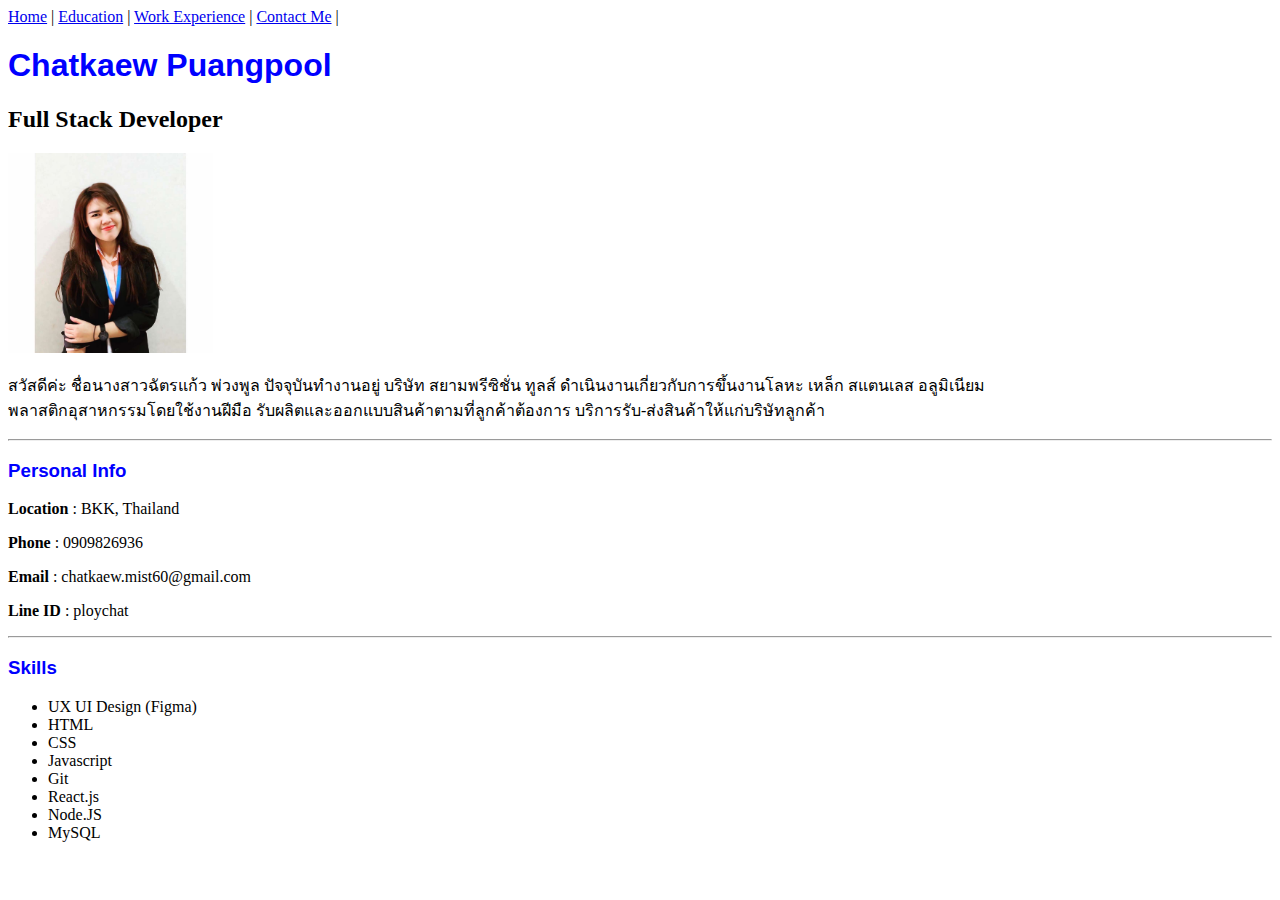
<file: index.html>
<!DOCTYPE html>
<html lang="en">
     <head>
          <meta charset="UTF-8">
          <meta name="viewport" content="width=device-width, initial-scale=1.0">
          <title>My Resume</title>
          <link rel="stylesheet" href="style.css">

               <a href="./index.html">Home</a> |
               <a href="./education.html">Education</a> | 
               <a href="./work.html">Work Experience</a> |
               <a href="./contact.html">Contact Me</a> | 

          <style>
               h1, h3 {
                    font-family: 'Gill Sans', 'Gill Sans MT', Calibri, 'Trebuchet MS', sans-serif;
                    color:blue;
               }
          
               
          </style>
     </head>
     <body>

          <h1>Chatkaew Puangpool</h1>
          <h2>Full Stack Developer</h2>

          <img src="pic/resume.jpg" alt="resume" style="height: 200px">
          <br>

          <p>  สวัสดีค่ะ ชื่อนางสาวฉัตรแก้ว พ่วงพูล ปัจจุบันทำงานอยู่ บริษัท สยามพรีซิชั่น ทูลส์ ดำเนินงานเกี่ยวกับการขึ้นงานโลหะ เหล็ก สแตนเลส อลูมิเนียม<br>
               พลาสติกอุสาหกรรมโดยใช้งานฝีมือ รับผลิตและออกแบบสินค้าตามที่ลูกค้าต้องการ บริการรับ-ส่งสินค้าให้แก่บริษัทลูกค้า
          </p>

          <hr>

          <h3>Personal Info</h3>
          <p><b>Location</b> : BKK, Thailand</p>
          <p><b>Phone</b> : 0909826936</p>
          <p><b>Email</b> : chatkaew.mist60@gmail.com</p>
          <p><b>Line ID</b> : ploychat</p>
          <hr>

          <h3>Skills</h3>
          <ul>
               <li>UX UI Design (Figma)</li>
               <li>HTML</li>
               <li>CSS</li>
               <li>Javascript</li>
               <li>Git</li>
               <li>React.js</li>
               <li>Node.JS</li>
               <li>MySQL</li>
          </ul>

     </body>
</html>
</file>
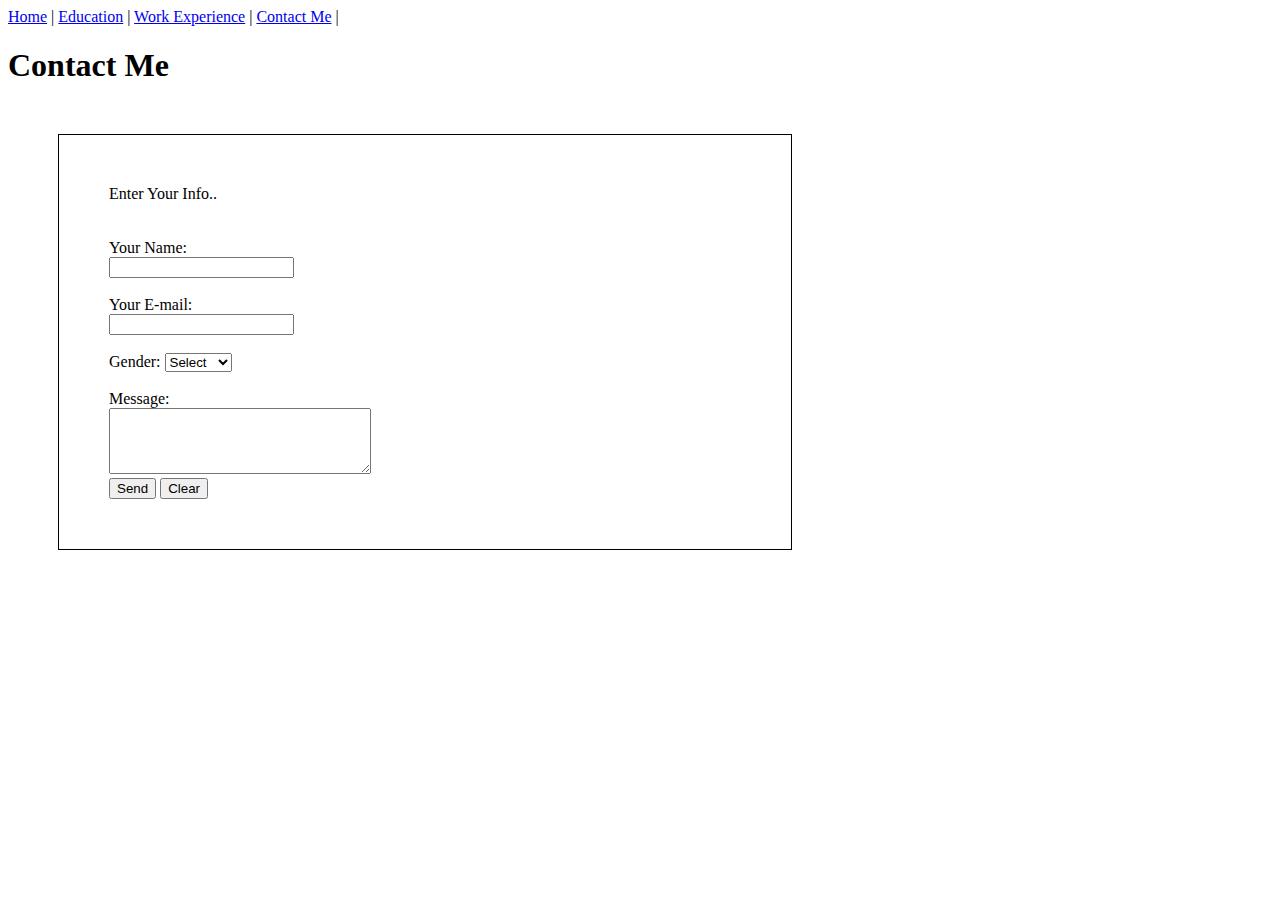
<file: contact.html>
<!DOCTYPE html>
<html lang="en">
<head>
     <meta charset="UTF-8">
     <meta name="viewport" content="width=device-width, initial-scale=1.0">
     <title>Education</title>
     
</head>
<body>
     <a href="./index.html">Home</a> |
     <a href="./education.html">Education</a> | 
     <a href="./work.html">Work Experience</a> |
     <a href="./contact.html">Contact Me</a> | 
     <h1>Contact Me</h1>

     <form style="border: 1px solid black; width: 50%; padding: 50px; margin: 50px;" action="/action_page.php">
          <label>Enter Your Info..</label><br><br><br>
          
          <label for="fname">Your Name:</label><br>
          <input type="text" id="fname" name="fname" value=""></label><br><br>
          <label for="lname">Your E-mail:</label><br>
          <input type="text" id="lname" name="lname" value=""></label><br><br>
          <label for="gender">Gender:</label>
          <select name="gender" id="gender">
               <option value="">Select</option>
               <option value="female">Female</option>
               <option value="male">Male</option>
          </select><br><br>

          <label for="message">Message:</label><br>
          <textarea id="message" name="message" rows="4" cols="30"></textarea><br>


          <input type="submit" value="Send">
          <input type="submit" value="Clear">
     
     
     
     </form>

</body>
</file>
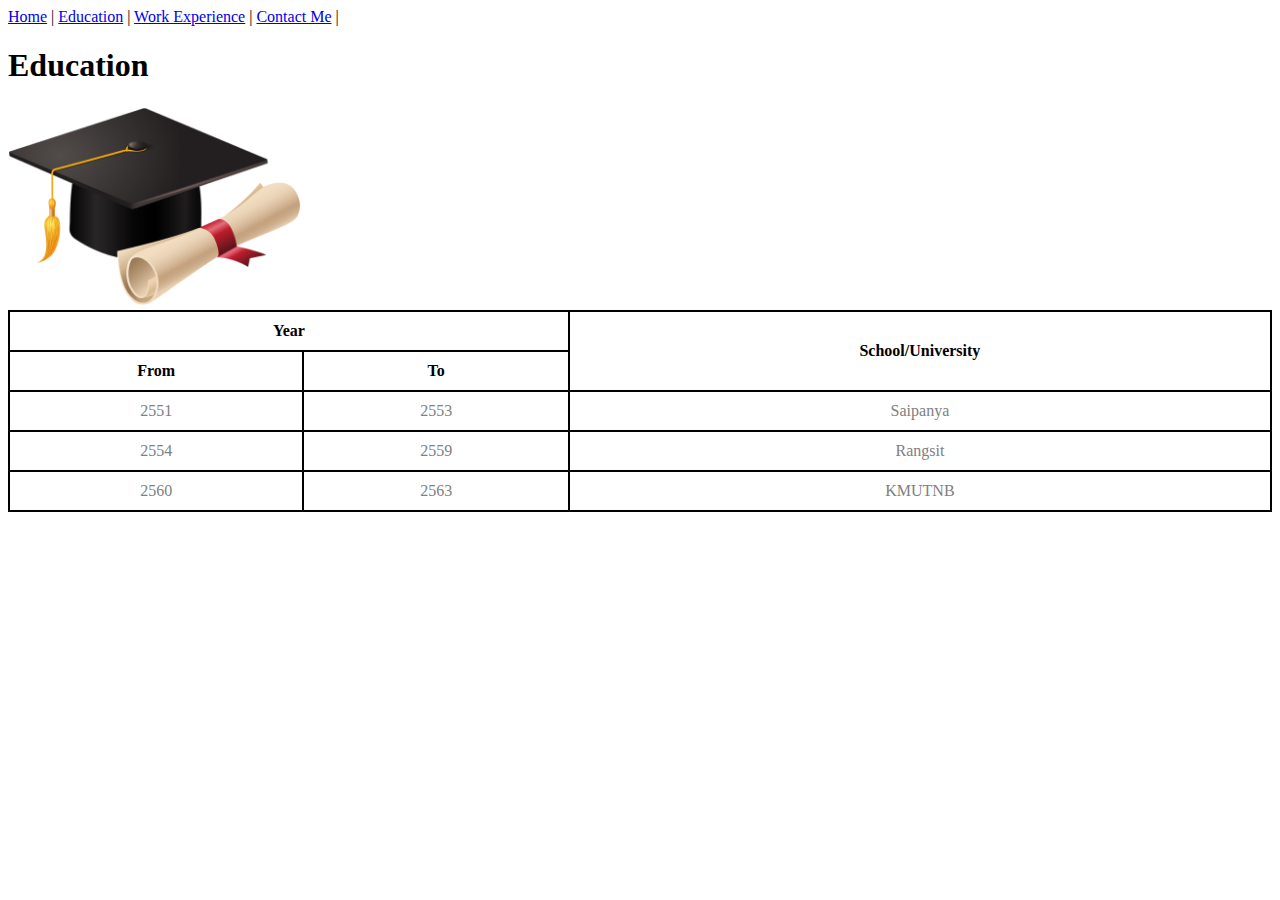
<file: education.html>
<!DOCTYPE html>
<html lang="en">
<head>
     <meta charset="UTF-8">
     <meta name="viewport" content="width=device-width, initial-scale=1.0">
     <title>Education</title>
     <style>
          table {
               border-collapse: collapse;
               width: 100%
          }
          th, td {
               padding: 10px;
               text-align: center;
               border: 2px solid black;
               border-collapse: collapse;
          }
          
          td {
               color: grey;
          }
     </style>
</head>
<body>
     <a href="./index.html">Home</a> |
     <a href="./education.html">Education</a> | 
     <a href="./work.html">Work Experience</a> |
     <a href="./contact.html">Contact Me</a> | 
     <h1>Education</h1>
     
     <img src="pic/graduation-cap.png" alt="resume" style="height: 200px">

     <table>
          <thead>
               <tr>
                    <th colspan="2">Year</th>
                    <th rowspan="2">School/University</th>
               </tr>

               <tr>
                    <th>From</th>
                    <th>To</th>
                    
               </tr>
          </thead>
          <tbody>
               <tr>
                    <td>2551</td>
                    <td>2553</td>
                    <td>Saipanya</td>
                    
               </tr>
               <tr>
                    <td>2554</td>
                    <td>2559</td>
                    <td>Rangsit</td>
               
               </tr>
               <tr>
                    <td>2560</td>
                    <td>2563</td>
                    <td>KMUTNB</td>    
               </tr>
          </tbody>
     </table>

</body>
</html>
</file>
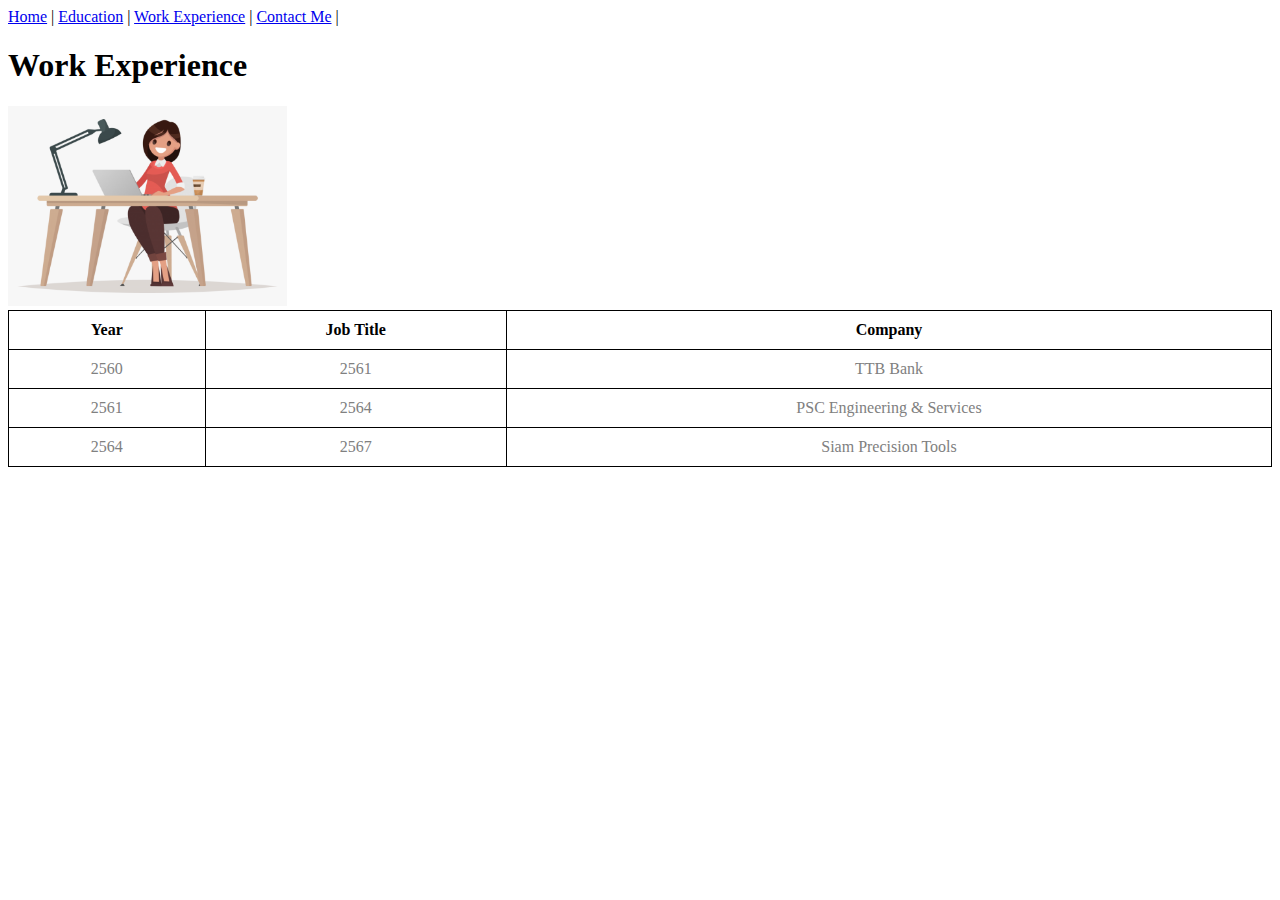
<file: work.html>
<!DOCTYPE html>
<html lang="en">
     <head>
          <meta charset="UTF-8">
          <meta name="viewport" content="width=device-width, initial-scale=1.0">
          <title>Work Experience</title>
          <style>
               table {
                    border-collapse: collapse;
                    width: 100%;
               }
               th, td {
                    padding: 10px;
                    text-align: center;
                    border: 1.5px solid black; 
                    border-collapse: collapse;
               }
               
               td {
                    color: grey;
               }
          </style>
     </head>
     <body>
          <a href="./index.html">Home</a> |
          <a href="./education.html">Education</a> | 
          <a href="./work.html">Work Experience</a> |
          <a href="./contact.html">Contact Me</a> | 
          <h1>Work Experience</h1>
          
          <img src="pic/working1.png" alt="resume" style="height: 200px">

          <table>
               <thead>
                    <tr>
                         <th>Year</th>
                         <th>Job Title</th>
                         <th>Company</th>
                    </tr>
               </thead>
               <tbody>
                    <tr>
                         <td>2560</td>
                         <td>2561</td>
                         <td>TTB Bank</td>
                    </tr>
                    <tr>
                         <td>2561</td>
                         <td>2564</td>
                         <td>PSC Engineering & Services</td>
                    </tr>
                    <tr>
                         <td>2564</td>
                         <td>2567</td>
                         <td>Siam Precision Tools</td>    
                    </tr>
               </tbody>
          </table>

     </body>
</html>
</file>
<file: style.css>
*{
     


form {
     border: 1px solid #aaa;
     width: 500px;
     padding: 20px 100px 20px 40px;
     margin-left: 10px;
     border-radius: 8px;
   }

   input[type='text'],
   input[type='email'],
select,
   textarea {
     width: 100%;
     font-size: 100%;
     padding-block: 6px;
     border: 1px solid silver;
   }


select {
padding-right: calc(100%+6px);
}
}
</file>
